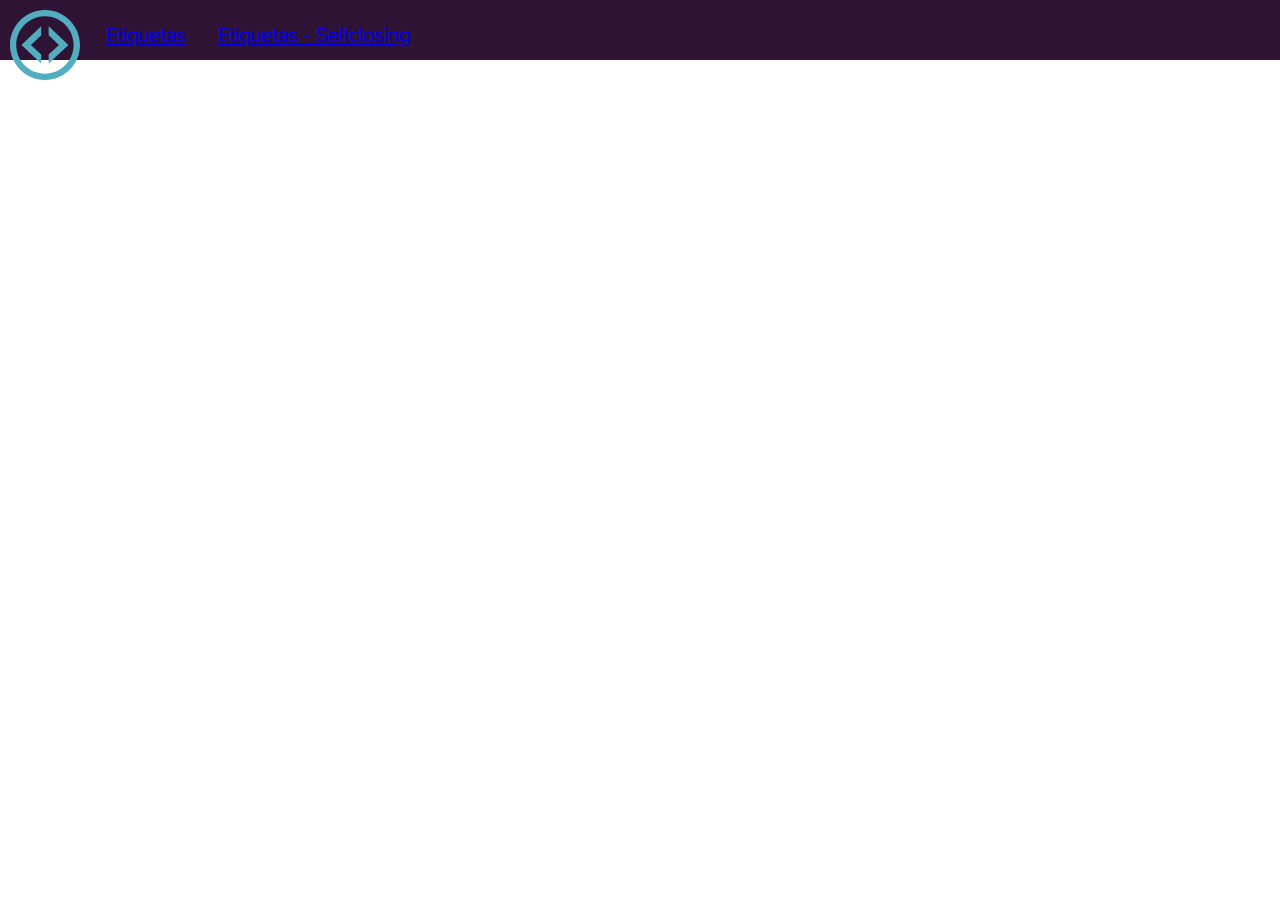
<file: menu.html>
<!DOCTYPE html>
<html lang="en">
<head>
    <meta charset="UTF-8">
    <meta name="viewport" content="width=device-width, initial-scale=1.0">
    <!-- google fonts -->
    <link rel="preconnect" href="https://fonts.googleapis.com">
    <link rel="preconnect" href="https://fonts.gstatic.com" crossorigin>
    <link href="https://fonts.googleapis.com/css2?family=Handlee&family=Inter+Tight:wght@300&display=swap" rel="stylesheet">
    <!-- cuerpo intro -->
    <link rel="preconnect" href="https://fonts.googleapis.com">
    <link rel="preconnect" href="https://fonts.gstatic.com" crossorigin>
    <link href="https://fonts.googleapis.com/css2?family=Rubik+Doodle+Shadow&display=swap" rel="stylesheet">
    <!-- enlace css -->
    <link rel="stylesheet" href="style.css">
    <!-- icono <> -->
    <link rel="stylesheet" href="https://fonts.googleapis.com/css2?family=Material+Symbols+Outlined:opsz,wght,FILL,GRAD@20..48,100..700,0..1,-50..200" />
    <!-- bootstrap -->
    <title>Diccionario</title>
</head>
<body>

    <div class="menu">
       <img src="code-school.svg" alt="logo codigo">
        <p class="titulo"> <a href="etiquetas.html">Etiquetas</a> </p>
        <p class="titulo"> <a href="eSelfclosing.html">Etiquetas - Selfclosing</a> </p>
        <p>  </p>
    </div>
    
</body>
</html>
</file>
<file: style.css>
body{
    margin: auto;
    background-image: url(Imagenes/backgraund.png);
    background-size: cover;
    background-repeat: no-repeat;
    height: 5px;
    background-position: bottom;
    /* line-height: 15px; */
}

.superior{
    margin: none;
    display: flex;
}

.primerColor , .segundoColor , .tercerColor , .cuartoColor {
margin-top: auto;
margin-bottom: auto;
height: 10px;
width: 45px;
}

.primerColor{
    background-color: #2f1335;
}

.segundoColor{
    background-color: #620e5d;
}

.tercerColor{
    background-color: #ce3762;
}

.cuartoColor{
    background-color: #ff6e49;
}

.Uno{
    color: #2f1335
}

.Dos{
    color: #620e5d;
}

.Tres{
    color: #ce3762;
}

.Cuatro{
    color: #ff6e49;
}

#gifContainer{
    overflow: hidden;
}

.menu , .menuEtiquetas , .menuSelf {
    height: 60px;
    display: flex;
    flex-wrap: wrap;
    font-family: 'Handlee', cursive;
    font-family: 'Inter Tight', sans-serif;
}

.menu{
    background-color: #2f1335;
}

.menuEtiquetas{
    background-color: #ce3762;
}

.menuSelf{
    background-color: #ff6e49;
}

img{
    height: 70px;
    margin: 10px;
}

.titulo {
    padding-left: 1rem;
    padding-right: 1rem;
    padding-top: 19px;
    padding-bottom: 18px;
    margin-top: -1px ;
    font-size: 20px;
    color: aliceblue;
    text-decoration: none;
    display: flex;
    align-items: center;
    justify-content: center;
}

.eMenu{
    color: aliceblue;
    text-decoration: none;
}

.nativo:hover {
    background-color: #2f1335;
    transition: 0.5s;
}

.tituloEtiqueta:hover{
    background-color: #ce3762;
    transition: 0.5s;
}

.tituloSelf:hover{
    background-color: #ff6e49;
    transition: 0.5s;
}

li , ol , .etiquetaNombre{
    color: aliceblue;
    text-decoration: none;
    transition: 0.5s;
}

.cuerpo{
    height: 400px;
    background-color: rgb(245, 231, 213);
    margin-top: auto;
    display: flex;
    justify-content: center;
    align-items: center;
    font-family: 'Rubik Doodle Shadow', system-ui;
    transition: 0.5s;
}

.cuerpo:hover{
    color: #ff6e49;
}

.mensaje{
    margin-top: 9rem;
    font-size: 60px;
}

.footer{
    background-color: aliceblue;
    color: #53ADC0;
    height: 50px;
    display: flex;
}

p{
    font-size: 14px;
}

/* etiquetas.html */

.menuV , .container{
    height: 700px;
    width: 160px;
    background-color: #2f1335;
    position: sticky;
    top: 0;
    overflow-y: auto;
    z-index: 1000;
}


ol{
    margin-top: auto;
    display: flex;
    flex-direction: column;
}

li{
    margin-top: 1rem;
}

.contenedor{
    display: flex;
    flex-direction: row;
    flex-wrap: wrap;
    margin-top: -43rem;
    margin-left: 10rem;
}

.sintaxis{
    color: blue;
}

.card{
    box-shadow: 10px 10px 10px gray;
    width: 490px;
    margin-right: 1rem;
    margin-left: 2rem;
}

.ejemplo{
    margin-bottom: 2rem;
}


/* icono */

.fa-code , .fa-file-code{
    color: aliceblue;
    margin-left: 47rem;
    margin-top: 10px;
    font-size: 40px;
}

aside {
    /* float: right; */
    width: 350px;
    background-color: #f0f0f0;
    /* padding: 10px; */
    /* margin-left: 10px; */
}


.ejP{
    color: black;
}
</file>
